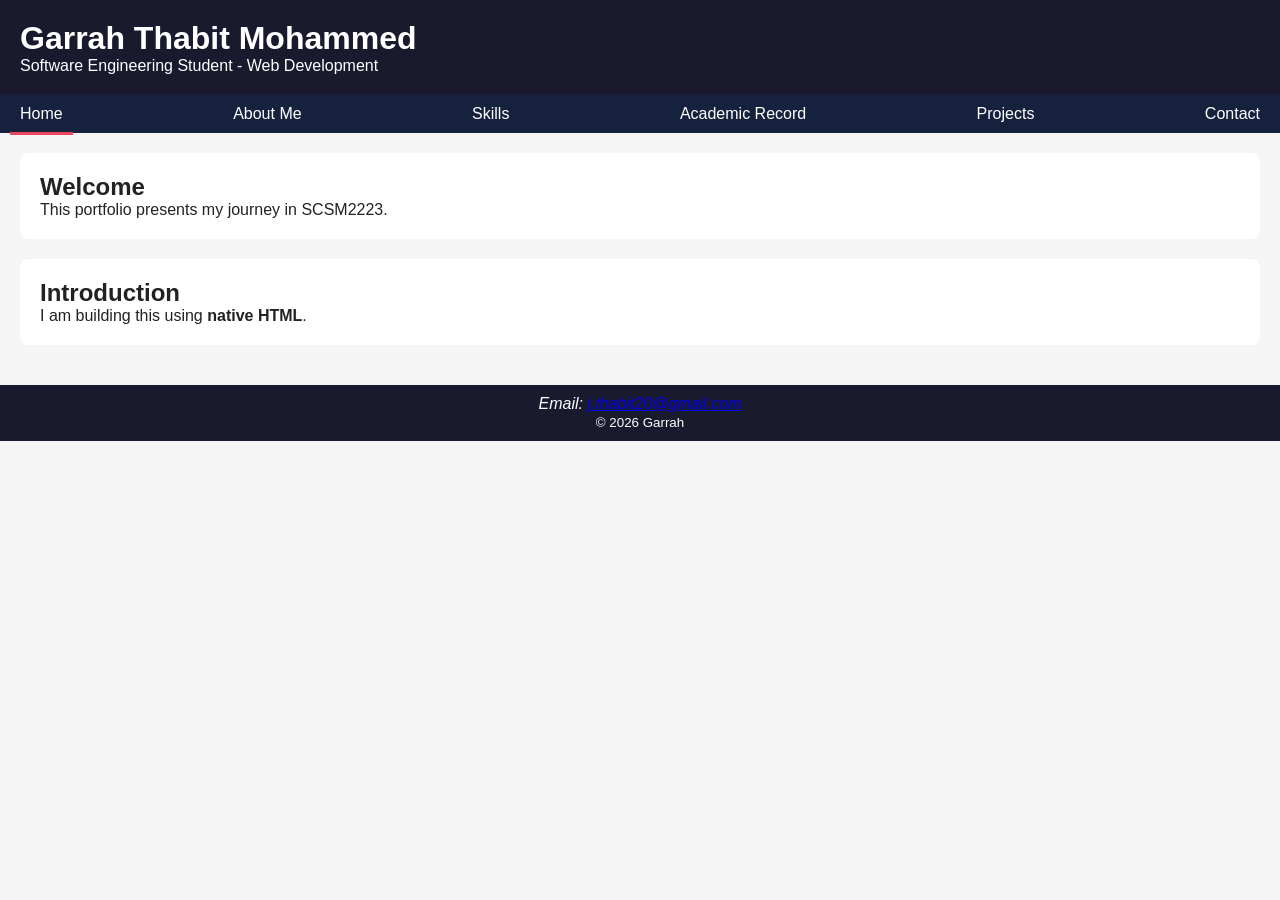
<file: portfolio/index.html>
<!DOCTYPE html>
<html lang="en">
<head>
    <meta charset="UTF-8">
    <meta name="description" content="Personal Portfolio of Garrah Thabit Mohammed">
    <meta name="viewport" content="width=device-width, initial-scale=1.0">
    <title>Garrah | Portfolio</title>
    <link rel="stylesheet" href="style.css">
</head>
<body>

<header>
    <h1>Garrah Thabit Mohammed</h1>
    <p>Software Engineering Student - Web Development</p>
</header>

<nav>
    <ul>
        <li><a href="index.html" class="active">Home</a></li>
        <li><a href="about.html">About Me</a></li>
        <li><a href="skills.html">Skills</a></li>
        <li><a href="academic.html">Academic Record</a></li>
        <li><a href="projects.html">Projects</a></li>
        <li><a href="contact.html">Contact</a></li>
    </ul>
</nav>

<main>
    <section>
        <h2>Welcome</h2>
        <p>This portfolio presents my journey in SCSM2223.</p>
    </section>

    <section>
        <h2>Introduction</h2>
        <p>I am building this using <strong>native HTML</strong>.</p>
    </section>
</main>

<footer>
    <address>
        Email: <a href="mailto:j.thabit20@gmail.com">j.thabit20@gmail.com</a>
    </address>
    <p><small>&copy; 2026 Garrah</small></p>
</footer>

</body>
</html>
</file>
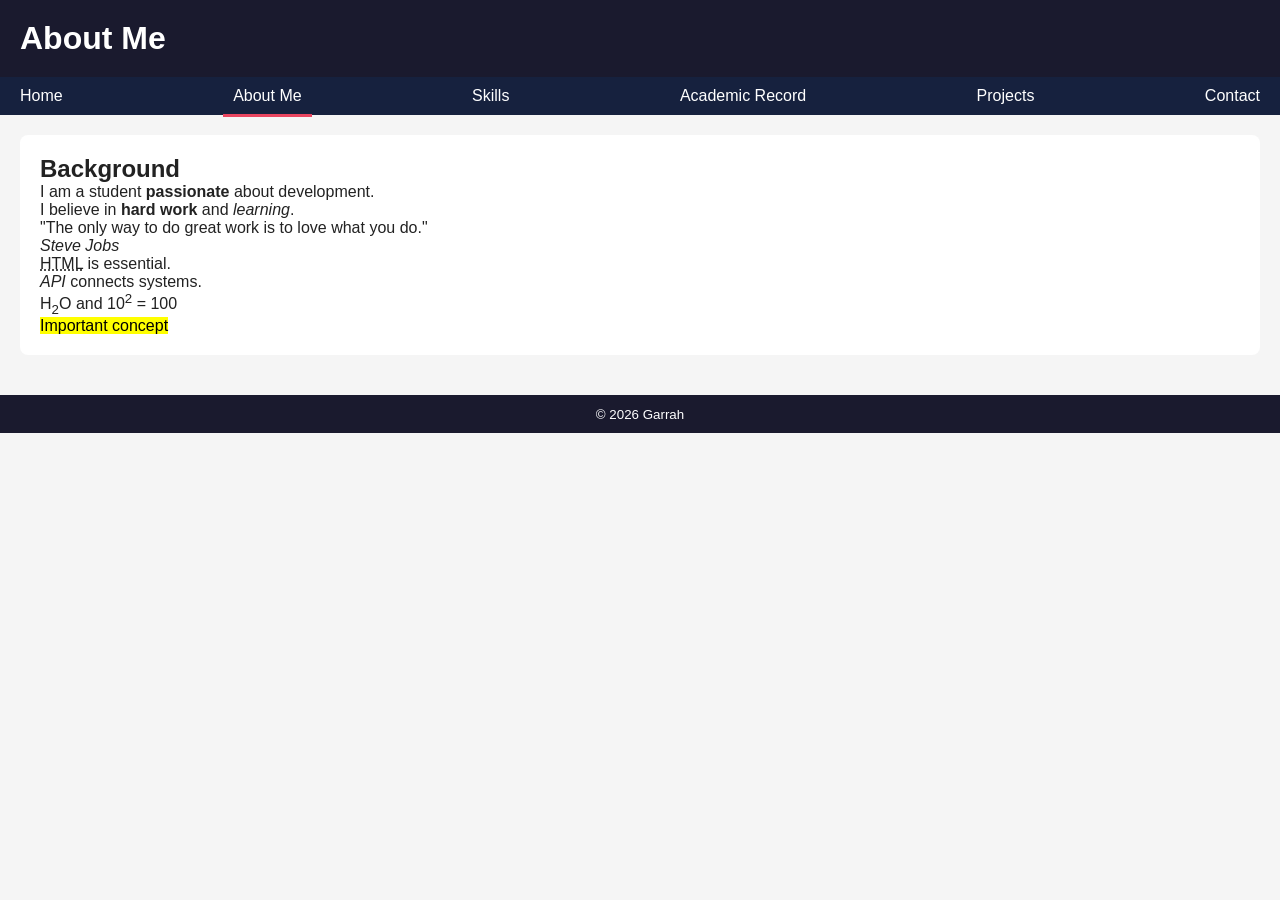
<file: portfolio/about.html>
<!DOCTYPE html>
<html lang="en">
<head>
    <meta charset="UTF-8">
    <meta name="description" content="About Garrah">
    <meta name="viewport" content="width=device-width, initial-scale=1.0">
    <title>About Me</title>
    <link rel="stylesheet" href="style.css">
</head>
<body>

<header>
    <h1>About Me</h1>
</header>

<nav>
    <ul>
        <li><a href="index.html">Home</a></li>
        <li><a href="about.html" class="active">About Me</a></li>
        <li><a href="skills.html">Skills</a></li>
        <li><a href="academic.html">Academic Record</a></li>
        <li><a href="projects.html">Projects</a></li>
        <li><a href="contact.html">Contact</a></li>
    </ul>
</nav>

<main>
<section>
    <h2>Background</h2>
    <p>I am a student <strong>passionate</strong> about development.</p>

    <!-- strong = meaning, b = visual -->
    <p>I believe in <b>hard work</b> and <i>learning</i>.</p>

    <blockquote cite="https://www.apple.com/steve-jobs/">
        "The only way to do great work is to love what you do."
    </blockquote>
    <cite>Steve Jobs</cite>

    <p><abbr title="HyperText Markup Language">HTML</abbr> is essential.</p>
    <p><dfn>API</dfn> connects systems.</p>

    <p>H<sub>2</sub>O and 10<sup>2</sup> = 100</p>
    <p><mark>Important concept</mark></p>
</section>
</main>

<footer>
    <p><small>&copy; 2026 Garrah</small></p>
</footer>

</body>
</html>
</file>
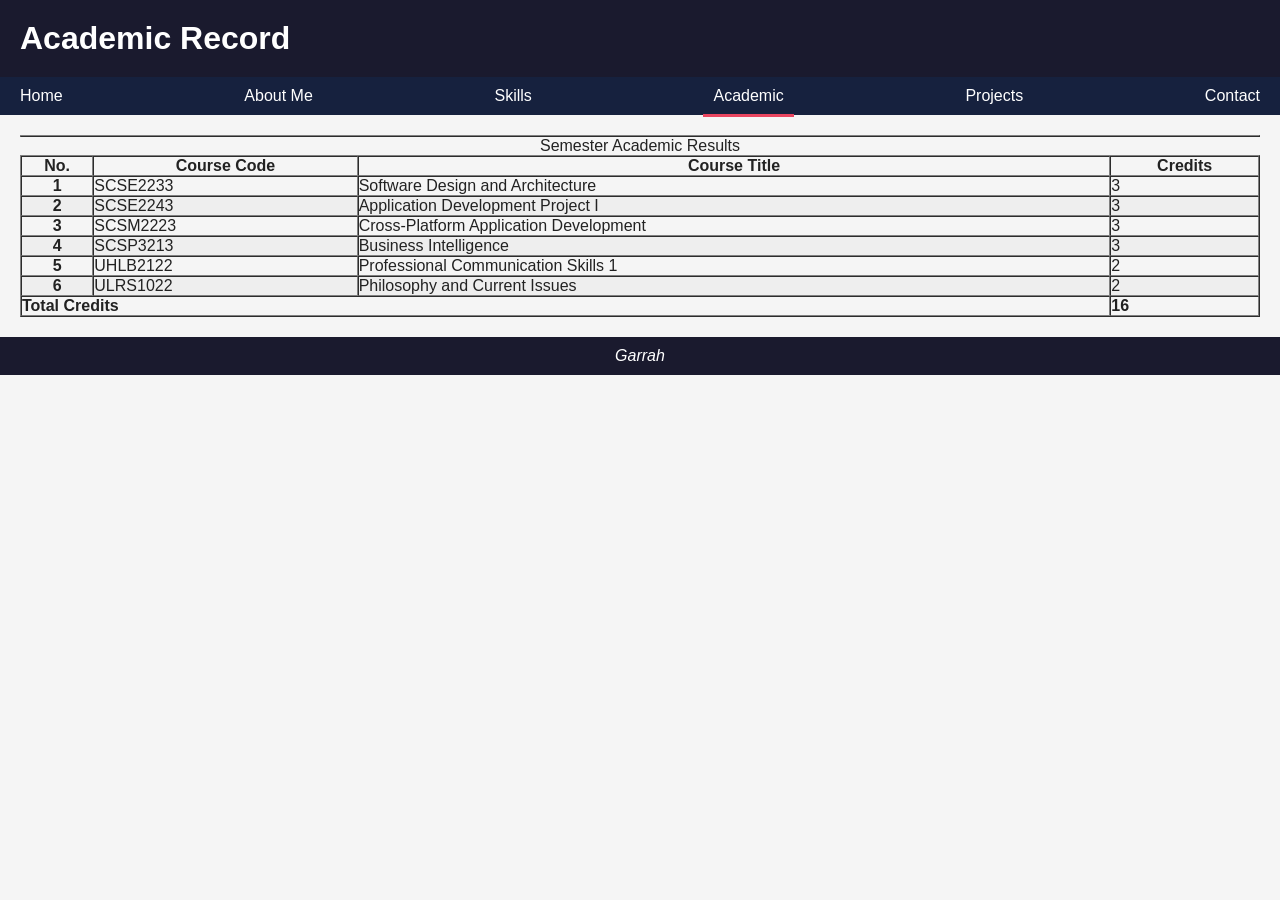
<file: portfolio/academic.html>
<!DOCTYPE html>
<html lang="en">
<head>
<meta charset="UTF-8">
<meta name="description" content="Academic Record">
<meta name="viewport" content="width=device-width, initial-scale=1.0">
<title>Academic</title>
<link rel="stylesheet" href="style.css">
</head>

<body>

<header><h1>Academic Record</h1></header>

<nav>
<ul>
<li><a href="index.html">Home</a></li>
<li><a href="about.html">About Me</a></li>
<li><a href="skills.html">Skills</a></li>
<li><a href="academic.html" class="active">Academic</a></li>
<li><a href="projects.html">Projects</a></li>
<li><a href="contact.html">Contact</a></li>
</ul>
</nav>

<main>

<table border="1" cellpadding="8" cellspacing="0">
<table border="1" cellpadding="8" cellspacing="0">

<caption>Semester Academic Results</caption>

<thead>
<tr>
<th scope="col">No.</th>
<th scope="col">Course Code</th>
<th scope="col">Course Title</th>
<th scope="col">Credits</th>
</tr>
</thead>

<tbody>
<tr>
<th scope="row">1</th>
<td>SCSE2233</td>
<td>Software Design and Architecture</td>
<td>3</td>
</tr>

<tr>
<th scope="row">2</th>
<td>SCSE2243</td>
<td>Application Development Project I</td>
<td>3</td>
</tr>

<tr>
<th scope="row">3</th>
<td>SCSM2223</td>
<td>Cross-Platform Application Development</td>
<td>3</td>
</tr>

<tr>
<th scope="row">4</th>
<td>SCSP3213</td>
<td>Business Intelligence</td>
<td>3</td>
</tr>

<tr>
<th scope="row">5</th>
<td>UHLB2122</td>
<td>Professional Communication Skills 1</td>
<td>2</td>
</tr>

<tr>
<th scope="row">6</th>
<td>ULRS1022</td>
<td>Philosophy and Current Issues</td>
<td>2</td>
</tr>
</tbody>

<tfoot>
<tr>
<td colspan="3"><strong>Total Credits</strong></td>
<td><strong>16</strong></td>
</tr>
</tfoot>

</table>
</table>

</main>

<footer>
<address>Garrah</address>
</footer>

</body>
</html>
</file>
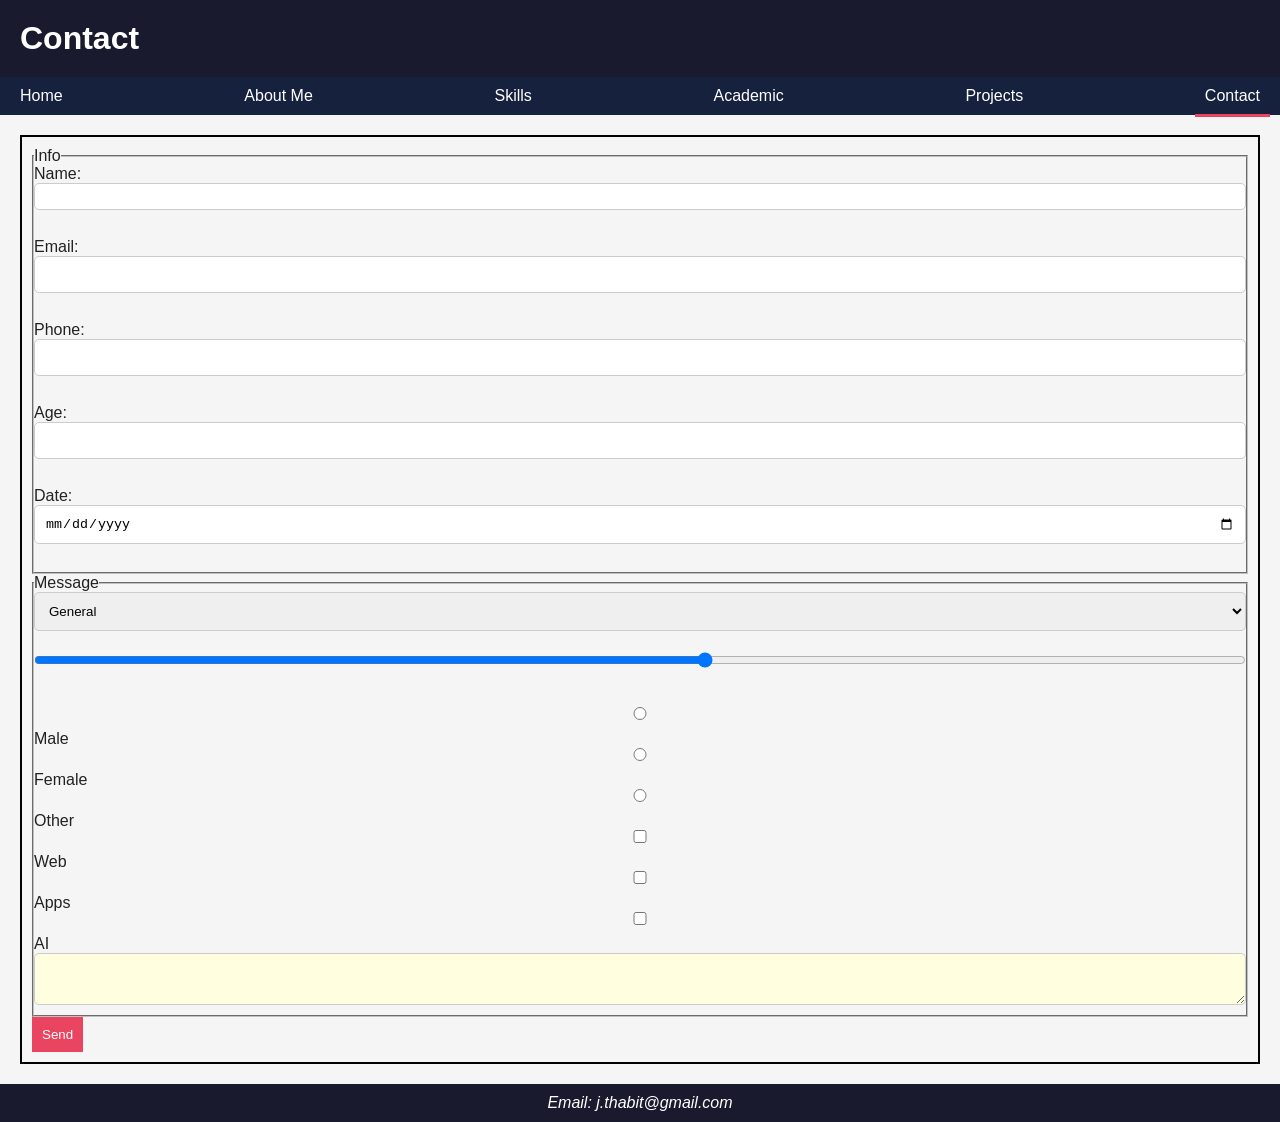
<file: portfolio/contact.html>
<!DOCTYPE html>
<html lang="en">
<head>
<meta charset="UTF-8">
<meta name="description" content="Contact">
<meta name="viewport" content="width=device-width, initial-scale=1.0">
<title>Contact</title>
<link rel="stylesheet" href="style.css">
</head>

<body>

<header><h1>Contact</h1></header>

<nav>
<ul>
<li><a href="index.html">Home</a></li>
<li><a href="about.html">About Me</a></li>
<li><a href="skills.html">Skills</a></li>
<li><a href="academic.html">Academic</a></li>
<li><a href="projects.html">Projects</a></li>
<li><a href="contact.html" class="active">Contact</a></li>
</ul>
</nav>

<main>

<form action="#" method="post" style="border:2px solid black; padding:10px;">

<fieldset>
<legend>Info</legend>

<label>Name:</label>
<input type="text" required style="padding:5px;"><br>

<label>Email:</label>
<input type="email" required><br>

<label>Phone:</label>
<input type="tel"><br>

<label>Age:</label>
<input type="number" min="1" max="100"><br>

<label>Date:</label>
<input type="date"><br>

</fieldset>

<fieldset>
<legend>Message</legend>

<select>
<option>General</option>
<option>Project</option>
</select>

<input type="range" min="1" max="10"><br>

<input type="radio" name="g">Male
<input type="radio" name="g">Female
<input type="radio" name="g">Other

<br>

<input type="checkbox">Web
<input type="checkbox">Apps
<input type="checkbox">AI

<br>

<textarea style="background-color:lightyellow;"></textarea>

</fieldset>

<button type="submit">Send</button>

</form>

</main>

<footer>
<address>Email: j.thabit@gmail.com</address>
</footer>

</body>
</html>
</file>
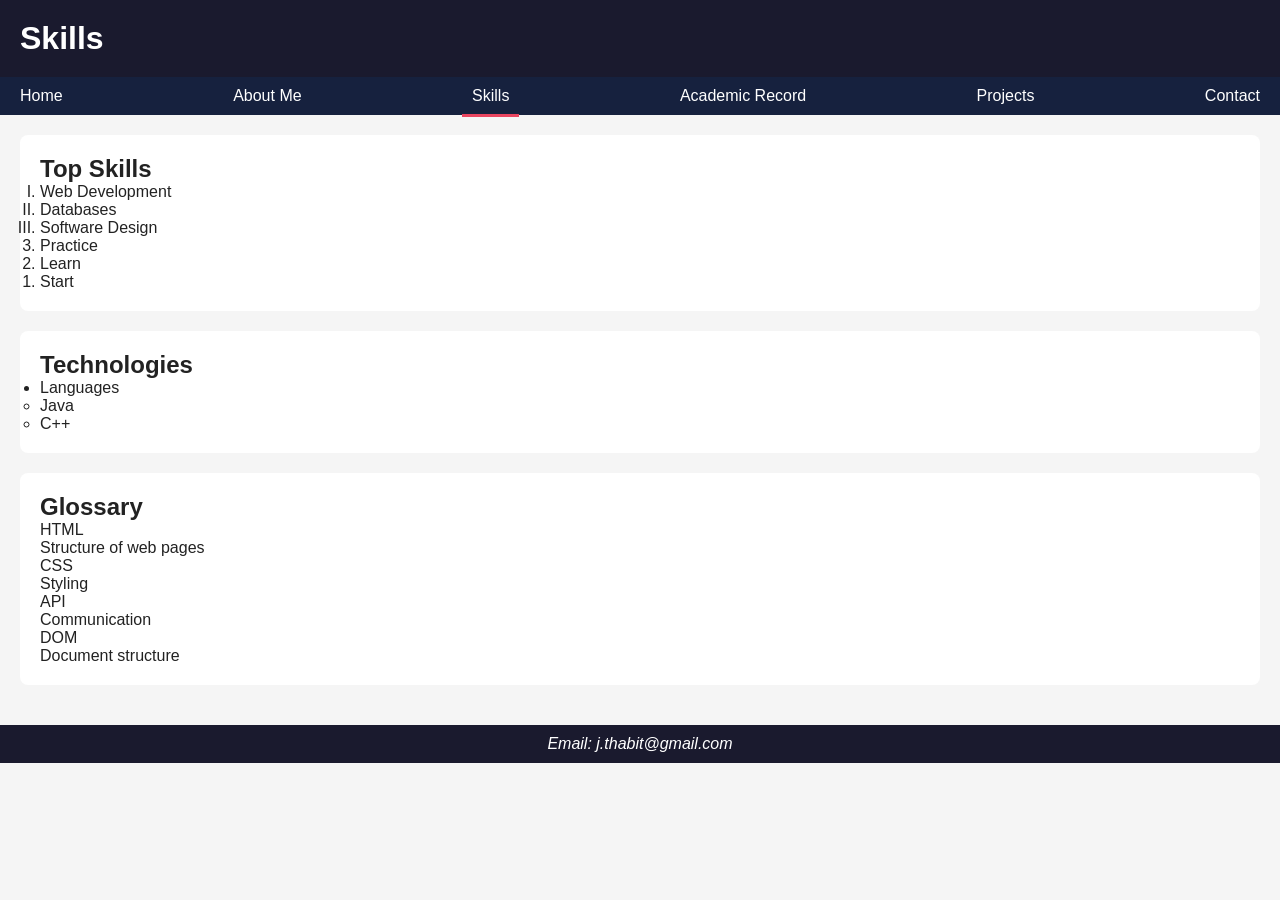
<file: portfolio/skills.html>
<!DOCTYPE html>
<html lang="en">
<head>
    <meta charset="UTF-8">
    <meta name="description" content="Skills">
    <meta name="viewport" content="width=device-width, initial-scale=1.0">
    <title>Skills</title>
    <link rel="stylesheet" href="style.css">
</head>
<body>

<header>
    <h1>Skills</h1>
</header>

<nav>
    <ul>
        <li><a href="index.html">Home</a></li>
        <li><a href="about.html">About Me</a></li>
        <li><a href="skills.html" class="active">Skills</a></li>
        <li><a href="academic.html">Academic Record</a></li>
        <li><a href="projects.html">Projects</a></li>
        <li><a href="contact.html">Contact</a></li>
    </ul>
</nav>

<main>

<section>
<h2>Top Skills</h2>
<ol type="I">
    <li>Web Development</li>
    <li>Databases</li>
    <li>Software Design</li>
</ol>

<ol reversed>
    <li>Practice</li>
    <li>Learn</li>
    <li>Start</li>
</ol>
</section>

<section>
<h2>Technologies</h2>
<ul>
    <li>Languages
        <ul>
            <li>Java</li>
            <li>C++</li>
        </ul>
    </li>
</ul>
</section>

<section>
<h2>Glossary</h2>
<dl>
    <dt>HTML</dt><dd>Structure of web pages</dd>
    <dt>CSS</dt><dd>Styling</dd>
    <dt>API</dt><dd>Communication</dd>
    <dt>DOM</dt><dd>Document structure</dd>
</dl>
</section>

</main>

<footer>
    <address>Email: j.thabit@gmail.com</address>
</footer>

</body>
</html>
</file>
<file: portfolio/style.css>
/* ============================================
   BREAKPOINTS
   mobile-first: default
   tablet: 600px+
   desktop: 1024px+
============================================ */

/* RESET */
* {
    margin: 0;
    padding: 0;
    box-sizing: border-box;
}

html {
    font-size: 62.5%;
}

/* VARIABLES */
:root {
    --primary: #1a1a2e;
    --secondary: #16213e;
    --accent: #e94560;
    --light: #f5f5f5;
    --text: #222;
    --gray: #666;

    --font-main: Arial, sans-serif;

    --space-sm: 1rem;
    --space-md: 2rem;
    --space-lg: 3rem;
}

/* BODY */
body {
    font-family: var(--font-main);
    font-size: 1.6rem;
    color: var(--text);
    background-color: var(--light);
}

/* HEADER */
header {
    background-color: var(--primary);
    color: white;
    padding: var(--space-md);
}

/* NAV */
nav {
    background-color: var(--secondary);
    position: sticky;
    top: 0;
}

nav ul {
    display: flex;
    justify-content: space-between;
    list-style: none;
    padding: var(--space-sm);
}

nav a {
    color: white;
    text-decoration: none;
    padding: var(--space-sm);
    transition: 0.3s;
}

nav a:hover {
    background-color: var(--accent);
}

.active {
    border-bottom: 3px solid var(--accent);
}

/* MAIN */
main {
    padding: var(--space-md);
}

/* SECTIONS */
section {
    margin-bottom: var(--space-md);
    padding: var(--space-md);
    background-color: white;
    border-radius: 8px;
}

/* TABLE */
table {
    width: 100%;
}

tbody tr:nth-child(even) {
    background-color: #eee;
}

/* IMAGES */
img {
    max-width: 100%;
    height: auto;
}

/* FORM */
input, textarea, select {
    display: block;
    width: 100%;
    margin-bottom: var(--space-sm);
    padding: var(--space-sm);
    border: 1px solid #ccc;
    border-radius: 5px;
}

input:focus, textarea:focus {
    outline: none;
    box-shadow: 0 0 5px var(--accent);
}

button {
    padding: var(--space-sm);
    background-color: var(--accent);
    color: white;
    border: none;
    cursor: pointer;
    transition: 0.2s;
}

button:hover {
    background-color: black;
}

button:active {
    transform: scale(0.95);
}

/* FOOTER */
footer {
    background-color: var(--primary);
    color: white;
    text-align: center;
    padding: var(--space-sm);
}

/* GRID (index page ready) */
.card-grid {
    display: grid;
    grid-template-columns: 1fr;
    gap: var(--space-md);
}

/* TABLET */
@media (min-width: 600px) {
    nav ul {
        flex-wrap: wrap;
    }

    .card-grid {
        grid-template-columns: repeat(2, 1fr);
    }
}

/* DESKTOP */
@media (min-width: 1024px) {
    .card-grid {
        grid-template-columns: repeat(3, 1fr);
    }
}
</file>
